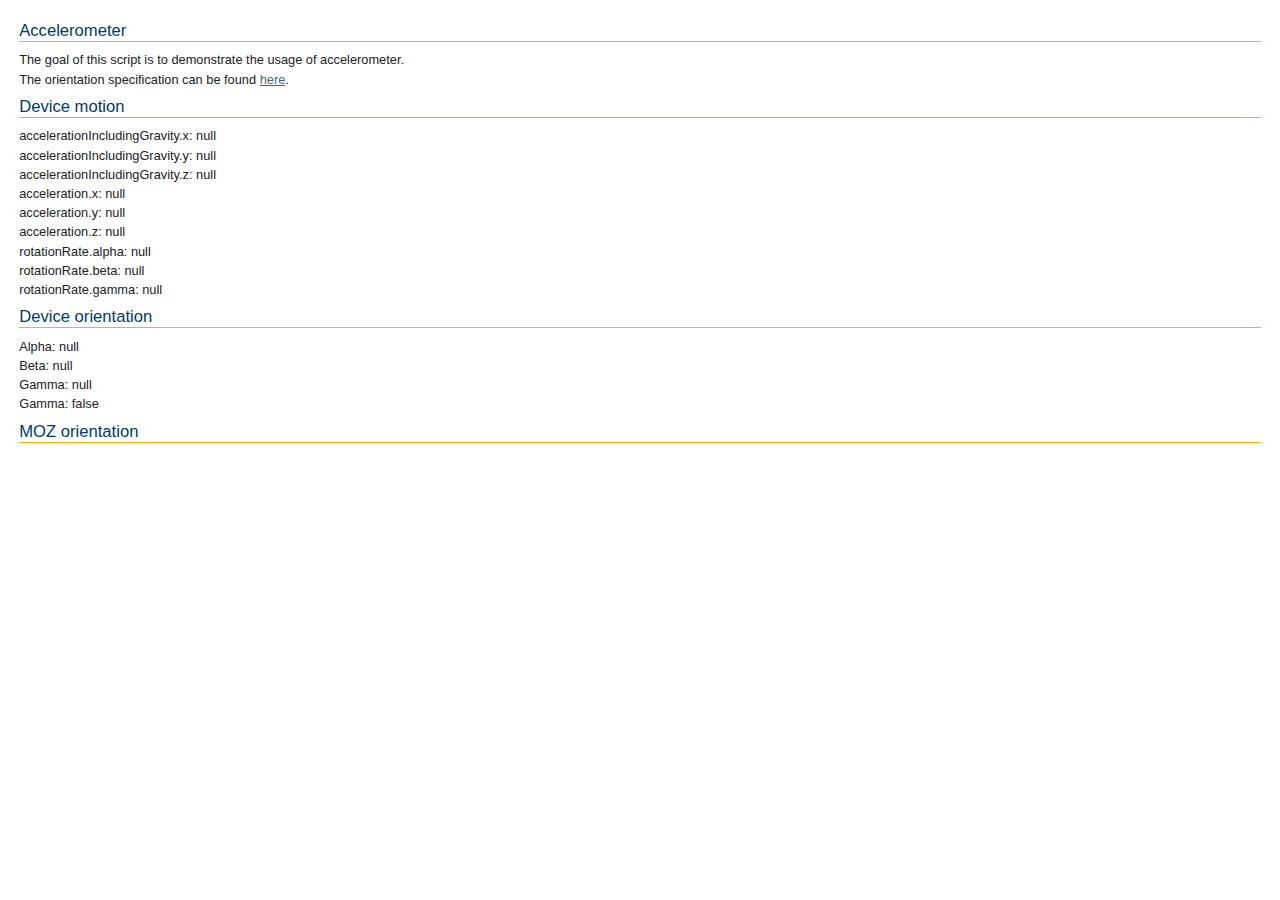
<file: static/OpenLayers-2.13.1/examples/accelerometer.html>
<!DOCTYPE html>
<html>
<head>
    <meta http-equiv="Content-Type" content="text/html; charset=utf-8">
    <meta name="viewport" content="width=device-width, initial-scale=1.0, maximum-scale=1.0, user-scalable=0">
    <meta name="apple-mobile-web-app-capable" content="yes">
    <title>OpenLayers Accelerometer Usage</title>
    <link rel="stylesheet" href="../theme/default/style.css" type="text/css">
    <link rel="stylesheet" href="style.css" type="text/css">
    <script type="text/javascript" src="browser.js"></script>

    <style type="text/css">
        .olControlAttribution {
            bottom: 5px;
        }
    </style>
    <script type="text/javascript">
        function init() {
            if (isEventSupported('deviceorientation', window) || isEventSupported('mozorientation', window) || isEventSupported('devicemotion', window)) {
                if (window.DeviceOrientationEvent) {
                    window.addEventListener("deviceorientation", function (event) {
                        document.getElementById('resultDeviceOrientation').innerHTML = '';
                        if (typeof(event.alpha) != 'undefined') {
                            document.getElementById('resultDeviceOrientation').innerHTML = document.getElementById('resultDeviceOrientation').innerHTML + "Alpha: " + event.alpha + "<br>";
                            document.getElementById('resultDeviceOrientation').innerHTML = document.getElementById('resultDeviceOrientation').innerHTML + "Beta: " + event.beta + "<br>";
                            document.getElementById('resultDeviceOrientation').innerHTML = document.getElementById('resultDeviceOrientation').innerHTML + "Gamma: " + event.gamma + "<br>";
                        }
                        if (typeof(event.absolute) != 'undefined') {
                            document.getElementById('resultDeviceOrientation').innerHTML = document.getElementById('resultDeviceOrientation').innerHTML + "Gamma: " + event.absolute + "<br>";
                        }
                        if (typeof(event.compassCalibrate) != 'undefined') {
                            document.getElementById('resultDeviceOrientation').innerHTML = document.getElementById('resultDeviceOrientation').innerHTML + "Gamma: " + event.compassCalibrated + "<br>";
                        }
                    }, true);
                }
                if (window.DeviceMotionEvent) {
                    window.addEventListener('devicemotion', function (event) {
                        document.getElementById('resultDeviceMotion').innerHTML = '';
                        if (typeof(event.accelerationIncludingGravity) != 'undefined') {
                            document.getElementById('resultDeviceMotion').innerHTML = document.getElementById('resultDeviceMotion').innerHTML + "accelerationIncludingGravity.x: " + event.accelerationIncludingGravity.x + "<br>";
                            document.getElementById('resultDeviceMotion').innerHTML = document.getElementById('resultDeviceMotion').innerHTML + "accelerationIncludingGravity.y: " + event.accelerationIncludingGravity.y + "<br>";
                            document.getElementById('resultDeviceMotion').innerHTML = document.getElementById('resultDeviceMotion').innerHTML + "accelerationIncludingGravity.z: " + event.accelerationIncludingGravity.z + "<br>";
                        }
                        if (typeof(event.acceleration) != 'undefined') {
                            document.getElementById('resultDeviceMotion').innerHTML = document.getElementById('resultDeviceMotion').innerHTML + "acceleration.x: " + event.acceleration.x + "<br>";
                            document.getElementById('resultDeviceMotion').innerHTML = document.getElementById('resultDeviceMotion').innerHTML + "acceleration.y: " + event.acceleration.y + "<br>";
                            document.getElementById('resultDeviceMotion').innerHTML = document.getElementById('resultDeviceMotion').innerHTML + "acceleration.z: " + event.acceleration.z + "<br>";
                        }
                        if (typeof(event.rotationRate) != 'undefined') {
                            document.getElementById('resultDeviceMotion').innerHTML = document.getElementById('resultDeviceMotion').innerHTML + "rotationRate.alpha: " + event.rotationRate.alpha + "<br>";
                            document.getElementById('resultDeviceMotion').innerHTML = document.getElementById('resultDeviceMotion').innerHTML + "rotationRate.beta: " + event.rotationRate.beta + "<br>";
                            document.getElementById('resultDeviceMotion').innerHTML = document.getElementById('resultDeviceMotion').innerHTML + "rotationRate.gamma: " + event.rotationRate.gamma + "<br>";
                        }
                    }, true);
                }
                if (window.MozOrientation) {
                    window.addEventListener("MozOrientation", function (orientation) {
                        document.getElementById('resultMozOrientation').innerHTML = "orientation.x: " + orientation.x + "<br>";
                        document.getElementById('resultMozOrientation').innerHTML = document.getElementById('resultMozOrientation').innerHTML + "orientation.y: " + orientation.y + "<br>";
                        document.getElementById('resultMozOrientation').innerHTML = document.getElementById('resultMozOrientation').innerHTML + "orientation.z: " + orientation.z + "<br>";
                    }, true);
                }
            } else {
                alert("Unfortunately, your brower doesn't support the orientation usage");
            }

        }
    </script>
</head>
<body onload="init()">
<h1 id="title">Accelerometer</h1>

<p id="shortdesc">
    The goal of this script is to demonstrate the usage of accelerometer.
</p>
<p>
  The orientation specification can be found <a href="http://dev.w3.org/geo/api/spec-source-orientation.html">here</a>.
</p>

<div id="tags">
  browser, vendor, mobile, orientation 
</div>  

<h1>Device motion</h1>

<div id="resultDeviceMotion">

</div>
<h1>Device orientation</h1>

<div id="resultDeviceOrientation">

</div>
<h1>MOZ orientation</h1>

<div id="resultMozOrientation">

</div>
</body>
</html>
</file>
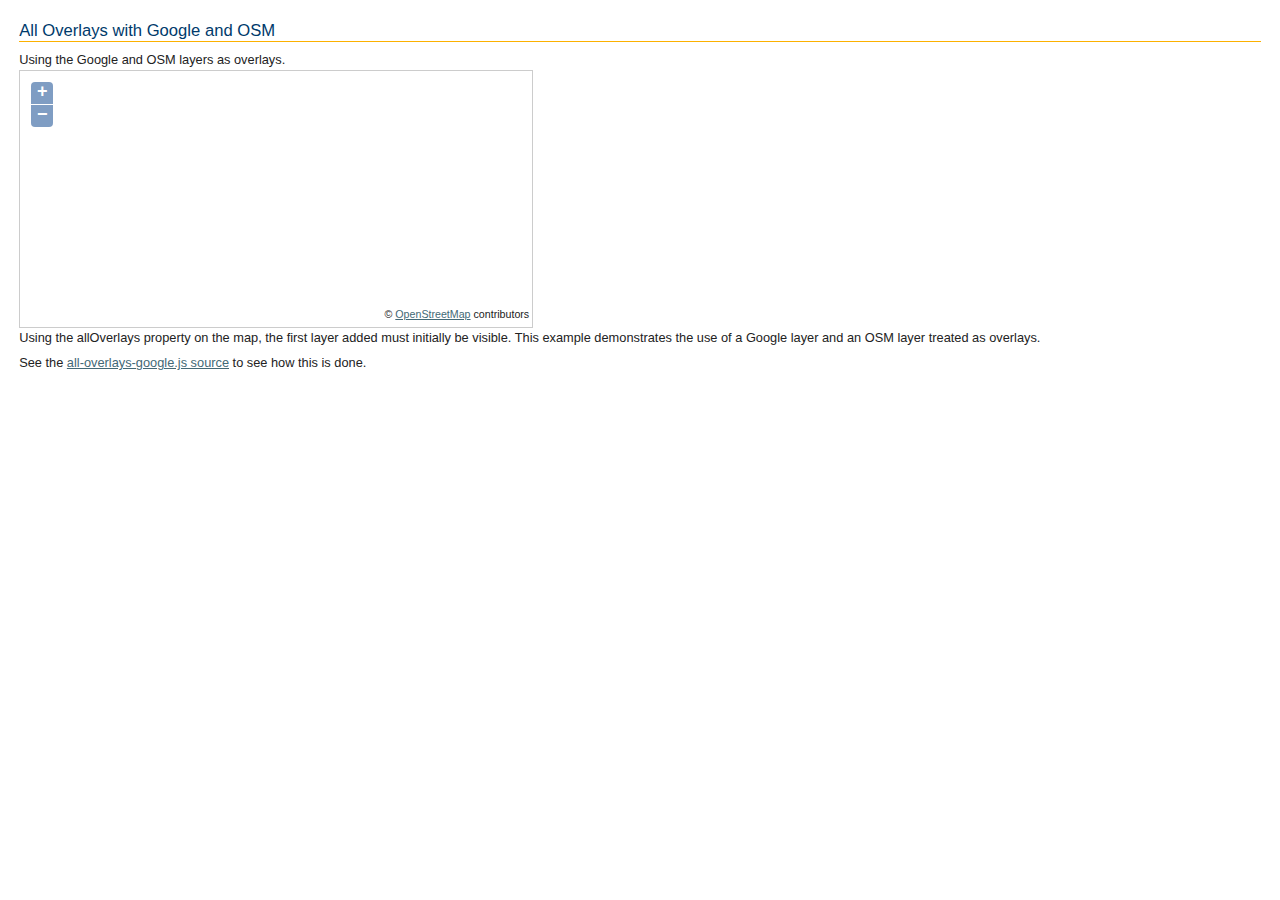
<file: static/OpenLayers-2.13.1/examples/all-overlays-google.html>
<!DOCTYPE html>
<html>
    <head>
    <meta http-equiv="Content-Type" content="text/html; charset=utf-8">
    <meta name="viewport" content="width=device-width, initial-scale=1.0, maximum-scale=1.0, user-scalable=0">
    <meta name="apple-mobile-web-app-capable" content="yes">
        <title>OpenLayers All Overlays with Google and OSM</title>
        <link rel="stylesheet" href="../theme/default/style.css" type="text/css">
        <link rel="stylesheet" href="style.css" type="text/css">
        <script src="http://maps.google.com/maps/api/js?v=3&amp;sensor=false"></script>
        <script src="../lib/OpenLayers.js"></script>
        <script src="all-overlays-google.js"></script>
    </head>
    <body onload="init()">
        <h1 id="title">All Overlays with Google and OSM</h1>
        <div id="tags">
            overlay, baselayer, google, osm, openstreetmap, light
        </div>
        <p id="shortdesc">
            Using the Google and OSM layers as overlays.
        </p>
        <div id="map" class="smallmap"></div>
        <div id="docs">
            <p>
                Using the allOverlays property on the map, the first layer added
                must initially be visible.  This example demonstrates the use of 
                a Google layer and an OSM layer treated as overlays.
            </p><p>
                See the <a href="all-overlays-google.js" target="_blank">
                all-overlays-google.js source</a> to see how this is done.
            </p>
        </div>
    </body>
</html>
</file>
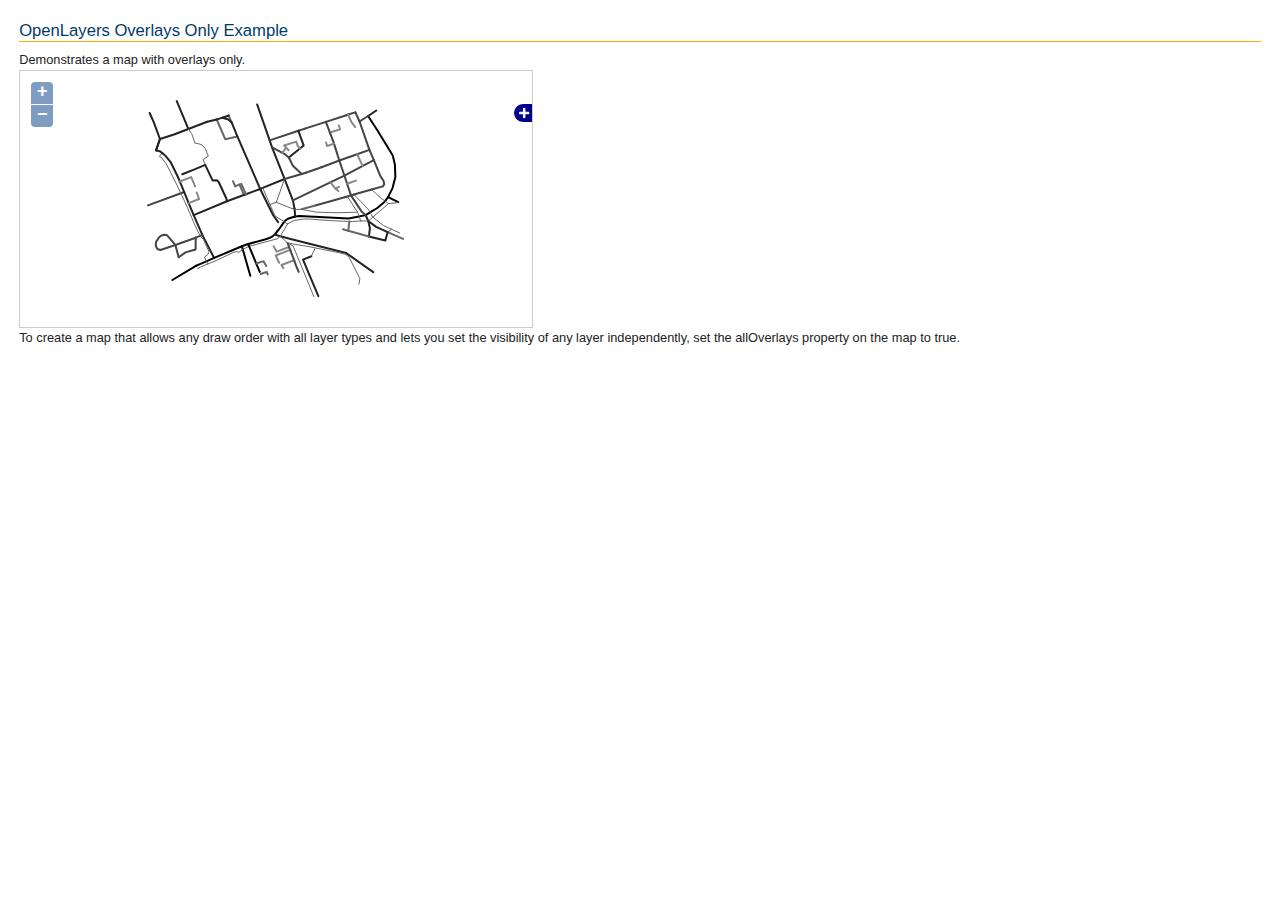
<file: static/OpenLayers-2.13.1/examples/all-overlays.html>
<!DOCTYPE html>
<html>
    <head>
    <meta http-equiv="Content-Type" content="text/html; charset=utf-8">
    <meta name="viewport" content="width=device-width, initial-scale=1.0, maximum-scale=1.0, user-scalable=0">
    <meta name="apple-mobile-web-app-capable" content="yes">
        <title>All Overlays Example</title>
        
        <link rel="stylesheet" href="../theme/default/style.css" type="text/css">
        <link rel="stylesheet" href="style.css" type="text/css">
        <script src="../lib/OpenLayers.js"></script>
        <script type="text/javascript">
            var map;
            function init() {
                map = new OpenLayers.Map({
                    div: "map",
                    allOverlays: true,
                    maxExtent: new OpenLayers.Bounds(
                        1549471.9221, 6403610.94, 1550001.32545, 6404015.8
                    )
                });

                // give the features some style
                var styles = new OpenLayers.StyleMap({
                    "default": {
                        strokeWidth: 2
                    },
                    "select": {
                        strokeColor: "#0099cc",
                        strokeWidth: 4
                    }
                });
            
                // add rules from the above lookup table
                styles.addUniqueValueRules("default", "RP_TYPE", {
                    10: {strokeColor: "#000000", strokeWidth: 2},
                    12: {strokeColor: "#222222", strokeWidth: 2},
                    14: {strokeColor: "#444444", strokeWidth: 2},
                    16: {strokeColor: "#666666", strokeWidth: 2},
                    18: {strokeColor: "#888888", strokeWidth: 2},
                    19: {strokeColor: "#666666", strokeWidth: 1}
                });

                var vectors = new OpenLayers.Layer.Vector("Lines", {
                    strategies: [new OpenLayers.Strategy.Fixed()],                
                    protocol: new OpenLayers.Protocol.HTTP({
                        url: "data/roads.json",
                        format: new OpenLayers.Format.GeoJSON()
                    }),
                    styleMap: styles
                });
            
                map.addLayer(vectors);
                map.addControl(new OpenLayers.Control.LayerSwitcher());
                map.zoomToMaxExtent();

            }            

        </script>
    </head>
    <body onload="init()">
        <h1 id="title">OpenLayers Overlays Only Example</h1>
        <div id="tags">
            overlay, baselayer, light
        </div> 
        <p id="shortdesc">
            Demonstrates a map with overlays only.
        </p>
        <div id="map" class="smallmap"></div>    
        <div id="docs">
            To create a map that allows any draw order with all layer types
            and lets you set the visibility of any layer independently, set
            the allOverlays property on the map to true.
        </div>
    </body>
</html>
</file>
<file: static/OpenLayers-2.13.1/theme/default/style.css>
div.olMap {
    z-index: 0;
    padding: 0 !important;
    margin: 0 !important;
    cursor: default;
}

div.olMapViewport {
    text-align: left;
    -ms-touch-action: none;
}

div.olLayerDiv {
   -moz-user-select: none;
   -khtml-user-select: none;
}

.olLayerGoogleCopyright {
    left: 2px;
    bottom: 2px;
}
.olLayerGoogleV3.olLayerGoogleCopyright {
    right: auto !important;
}
.olLayerGooglePoweredBy {
    left: 2px;
    bottom: 15px;
}
.olLayerGoogleV3.olLayerGooglePoweredBy {
    bottom: 15px !important;
}
/* GMaps should not set styles on its container */
.olForeignContainer {
    opacity: 1 !important;
}
.olControlAttribution {
    font-size: smaller;
    right: 3px;
    bottom: 4.5em;
    position: absolute;
    display: block;
}
.olControlScale {
    right: 3px;
    bottom: 3em;
    display: block;
    position: absolute;
    font-size: smaller;
}
.olControlScaleLine {
   display: block;
   position: absolute;
   left: 10px;
   bottom: 15px;
   font-size: xx-small;
}
.olControlScaleLineBottom {
   border: solid 2px black;
   border-bottom: none;
   margin-top:-2px;
   text-align: center;
}
.olControlScaleLineTop {
   border: solid 2px black;
   border-top: none;
   text-align: center;
}

.olControlPermalink {
    right: 3px;
    bottom: 1.5em;
    display: block;
    position: absolute;
    font-size: smaller;
}

div.olControlMousePosition {
    bottom: 0;
    right: 3px;
    display: block;
    position: absolute;
    font-family: Arial;
    font-size: smaller;
}

.olControlOverviewMapContainer {
    position: absolute;
    bottom: 0;
    right: 0;
}

.olControlOverviewMapElement {
    padding: 10px 18px 10px 10px;
    background-color: #00008B;
    -moz-border-radius: 1em 0 0 0;
}

.olControlOverviewMapMinimizeButton,
.olControlOverviewMapMaximizeButton {
    height: 18px;
    width: 18px;
    right: 0;
    bottom: 80px;
    cursor: pointer;
}

.olControlOverviewMapExtentRectangle {
    overflow: hidden;
    background-image: url("img/blank.gif");
    cursor: move;
    border: 2px dotted red;
}
.olControlOverviewMapRectReplacement {
    overflow: hidden;
    cursor: move;
    background-image: url("img/overview_replacement.gif");
    background-repeat: no-repeat;
    background-position: center;
}

.olLayerGeoRSSDescription {
    float:left;
    width:100%;
    overflow:auto;
    font-size:1.0em;
}
.olLayerGeoRSSClose {
    float:right;
    color:gray;
    font-size:1.2em;
    margin-right:6px;
    font-family:sans-serif;
}
.olLayerGeoRSSTitle {
    float:left;font-size:1.2em;
}

.olPopupContent {
    padding:5px;
    overflow: auto;
}

.olControlNavigationHistory {
   background-image: url("img/navigation_history.png");
   background-repeat: no-repeat;
   width:  24px;
   height: 24px;

}
.olControlNavigationHistoryPreviousItemActive {
  background-position: 0 0;
}
.olControlNavigationHistoryPreviousItemInactive {
   background-position: 0 -24px;
}
.olControlNavigationHistoryNextItemActive {
   background-position: -24px 0;
}
.olControlNavigationHistoryNextItemInactive {
   background-position: -24px -24px;
}

div.olControlSaveFeaturesItemActive {
    background-image: url(img/save_features_on.png);
    background-repeat: no-repeat;
    background-position: 0 1px;
}
div.olControlSaveFeaturesItemInactive {
    background-image: url(img/save_features_off.png);
    background-repeat: no-repeat;
    background-position: 0 1px;
}

.olHandlerBoxZoomBox {
    border: 2px solid red;
    position: absolute;
    background-color: white;
    opacity: 0.50;
    font-size: 1px;
    filter: alpha(opacity=50);
}
.olHandlerBoxSelectFeature {
    border: 2px solid blue;
    position: absolute;
    background-color: white;
    opacity: 0.50;
    font-size: 1px;
    filter: alpha(opacity=50);
}

.olControlPanPanel {
    top: 10px;
    left: 5px;
}

.olControlPanPanel div {
    background-image: url(img/pan-panel.png);
    height: 18px;
    width: 18px;
    cursor: pointer;
    position: absolute;
}

.olControlPanPanel .olControlPanNorthItemInactive {
    top: 0;
    left: 9px;
    background-position: 0 0;
}
.olControlPanPanel .olControlPanSouthItemInactive {
    top: 36px;
    left: 9px;
    background-position: 18px 0;
}
.olControlPanPanel .olControlPanWestItemInactive {
    position: absolute;
    top: 18px;
    left: 0;
    background-position: 0 18px;
}
.olControlPanPanel .olControlPanEastItemInactive {
    top: 18px;
    left: 18px;
    background-position: 18px 18px;
}

.olControlZoomPanel {
    top: 71px;
    left: 14px;
}

.olControlZoomPanel div {
    background-image: url(img/zoom-panel.png);
    position: absolute;
    height: 18px;
    width: 18px;
    cursor: pointer;
}

.olControlZoomPanel .olControlZoomInItemInactive {
    top: 0;
    left: 0;
    background-position: 0 0;
}

.olControlZoomPanel .olControlZoomToMaxExtentItemInactive {
    top: 18px;
    left: 0;
    background-position: 0 -18px;
}

.olControlZoomPanel .olControlZoomOutItemInactive {
    top: 36px;
    left: 0;
    background-position: 0 18px;
}

/*
 * When a potential text is bigger than the image it move the image
 * with some headers (closes #3154)
 */
.olControlPanZoomBar div {
    font-size: 1px;
}

.olPopupCloseBox {
  background: url("img/close.gif") no-repeat;
  cursor: pointer;
}

.olFramedCloudPopupContent {
    padding: 5px;
    overflow: auto;
}

.olControlNoSelect {
 -moz-user-select: none;
 -khtml-user-select: none;
}

.olImageLoadError {
    background-color: pink;
    opacity: 0.5;
    filter: alpha(opacity=50); /* IE */
}

/**
 * Cursor styles
 */

.olCursorWait {
    cursor: wait;
}
.olDragDown {
    cursor: move;
}
.olDrawBox {
    cursor: crosshair;
}
.olControlDragFeatureOver {
    cursor: move;
}
.olControlDragFeatureActive.olControlDragFeatureOver.olDragDown {
    cursor: -moz-grabbing;
}

/**
 * Layer switcher
 */
.olControlLayerSwitcher {
    position: absolute;
    top: 25px;
    right: 0;
    width: 20em;
    font-family: sans-serif;
    font-weight: bold;
    margin-top: 3px;
    margin-left: 3px;
    margin-bottom: 3px;
    font-size: smaller;
    color: white;
    background-color: transparent;
}

.olControlLayerSwitcher .layersDiv {
    padding-top: 5px;
    padding-left: 10px;
    padding-bottom: 5px;
    padding-right: 10px;
    background-color: darkblue;
}

.olControlLayerSwitcher .layersDiv .baseLbl,
.olControlLayerSwitcher .layersDiv .dataLbl {
    margin-top: 3px;
    margin-left: 3px;
    margin-bottom: 3px;
}

.olControlLayerSwitcher .layersDiv .baseLayersDiv,
.olControlLayerSwitcher .layersDiv .dataLayersDiv {
    padding-left: 10px;
}

.olControlLayerSwitcher .maximizeDiv,
.olControlLayerSwitcher .minimizeDiv {
    width: 18px;
    height: 18px;
    top: 5px;
    right: 0;
    cursor: pointer;
}

.olBingAttribution {
    color: #DDD;
}
.olBingAttribution.road {
    color: #333;
}

.olGoogleAttribution.hybrid, .olGoogleAttribution.satellite {
    color: #EEE;
}
.olGoogleAttribution {
    color: #333;
}
span.olGoogleAttribution a {
    color: #77C;
}
span.olGoogleAttribution.hybrid a, span.olGoogleAttribution.satellite a {
    color: #EEE;
}

/**
 * Editing and navigation icons.
 * (using the editing_tool_bar.png sprint image)
 */
.olControlNavToolbar ,
.olControlEditingToolbar {
    margin: 5px 5px 0 0;
}
.olControlNavToolbar div,
.olControlEditingToolbar div {
    background-image: url("img/editing_tool_bar.png");
    background-repeat: no-repeat;
    margin: 0 0 5px 5px;
    width: 24px;
    height: 22px;
    cursor: pointer
}
/* positions */
.olControlEditingToolbar {
    right: 0;
    top: 0;
}
.olControlNavToolbar {
    top: 295px;
    left: 9px;
}
/* layouts */
.olControlEditingToolbar div {
    float: right;
}
/* individual controls */
.olControlNavToolbar .olControlNavigationItemInactive,
.olControlEditingToolbar .olControlNavigationItemInactive {
    background-position: -103px -1px;
}
.olControlNavToolbar .olControlNavigationItemActive ,
.olControlEditingToolbar .olControlNavigationItemActive  {
    background-position: -103px -24px;
}
.olControlNavToolbar .olControlZoomBoxItemInactive {
    background-position: -128px -1px;
}
.olControlNavToolbar .olControlZoomBoxItemActive  {
    background-position: -128px -24px;
}
.olControlEditingToolbar .olControlDrawFeaturePointItemInactive {
    background-position: -77px -1px;
}
.olControlEditingToolbar .olControlDrawFeaturePointItemActive {
    background-position: -77px -24px;
}
.olControlEditingToolbar .olControlDrawFeaturePathItemInactive {
    background-position: -51px -1px;
}
.olControlEditingToolbar .olControlDrawFeaturePathItemActive {
    background-position: -51px -24px;
}
.olControlEditingToolbar .olControlDrawFeaturePolygonItemInactive{
    background-position: -26px -1px;
}
.olControlEditingToolbar .olControlDrawFeaturePolygonItemActive {
    background-position: -26px -24px;
}

div.olControlZoom {
    position: absolute;
    top: 8px;
    left: 8px;
    background: rgba(255,255,255,0.4);
    border-radius: 4px;
    padding: 2px;
}
div.olControlZoom a {
    display: block;
    margin: 1px;
    padding: 0;
    color: white;
    font-size: 18px;
    font-family: 'Lucida Grande', Verdana, Geneva, Lucida, Arial, Helvetica, sans-serif;
    font-weight: bold;
    text-decoration: none;
    text-align: center;
    height: 22px;
    width:22px;
    line-height: 19px;
    background: #130085; /* fallback for IE - IE6 requires background shorthand*/
    background: rgba(0, 60, 136, 0.5);
    filter: alpha(opacity=80);
}
div.olControlZoom a:hover {
    background: #130085; /* fallback for IE */
    background: rgba(0, 60, 136, 0.7);
    filter: alpha(opacity=100);
}
@media only screen and (max-width: 600px) {
    div.olControlZoom a:hover {
        background: rgba(0, 60, 136, 0.5);
    }
}
a.olControlZoomIn {
    border-radius: 4px 4px 0 0;
}
a.olControlZoomOut {
    border-radius: 0 0 4px 4px;
}


/**
 * Animations
 */

.olLayerGrid .olTileImage {
    -webkit-transition: opacity 0.2s linear;
    -moz-transition: opacity 0.2s linear;
    -o-transition: opacity 0.2s linear;
    transition: opacity 0.2s linear;
}

/* Turn on GPU support where available */
.olTileImage {
    -webkit-transform: translateZ(0);
    -moz-transform: translateZ(0);
    -o-transform: translateZ(0);
    -ms-transform: translateZ(0);
    transform: translateZ(0);
    -webkit-backface-visibility: hidden;
    -moz-backface-visibility: hidden;
    -ms-backface-visibility: hidden;
    backface-visibility: hidden;
    -webkit-perspective: 1000;
    -moz-perspective: 1000;
    -ms-perspective: 1000;
    perspective: 1000;
}

/* when replacing tiles, do not show tile and backbuffer at the same time */
.olTileReplacing {
    display: none;
}

/* override any max-width image settings (e.g. bootstrap.css) */
img.olTileImage {
    max-width: none;
}
</file>
<file: static/OpenLayers-2.13.1/examples/style.css>
/**
 * CSS Reset
 * From Blueprint reset.css
 * http://blueprintcss.googlecode.com
 */
html, body, div, span, object, iframe, h1, h2, h3, h4, h5, h6, p, blockquote, pre, a, abbr, acronym, address, code, del, dfn, em, img, q, dl, dt, dd, fieldset, form, label, legend, table, caption, tbody, tfoot, thead, tr, th, td {margin:0;padding:0;border:0;font-weight:inherit;font-style:inherit;font-size:100%;font-family:inherit;vertical-align:baseline;}
body {line-height:1.5;}
table {border-collapse:separate;border-spacing:0;}
caption, th, td {text-align:left;font-weight:normal;}
table, td, th {vertical-align:middle;}
blockquote:before, blockquote:after, q:before, q:after {content:"";}
blockquote, q {quotes:"" "";}
a img {border:none;}

/**
 * Basic Typography
 */
body {
    font-family: "Lucida Grande", Verdana, Geneva, Lucida, Arial, Helvetica, sans-serif;
    font-size: 80%;
    color: #222;
    background: #fff;
    margin: 1em 1.5em;
}
pre, code {
    margin: 1.5em 0;
    white-space: pre;
}
pre, code {
    font: 1em 'andale mono', 'lucida console', monospace;
    line-height:1.5;
}
a[href] {
    color: #436976;
    background-color: transparent;
}
h1, h2, h3, h4, h5, h6 {
    color: #003a6b;
    background-color: transparent;
    font: 100% 'Lucida Grande', Verdana, Geneva, Lucida, Arial, Helvetica, sans-serif;
    margin: 0;
    padding-top: 0.5em;
}
h1 {
    font-size: 130%;
    margin-bottom: 0.5em;
    border-bottom: 1px solid #fcb100;
}
h2 {
    font-size: 120%;
    margin-bottom: 0.5em;
    border-bottom: 1px solid #aaa;
}
h3 {
    font-size: 110%;
    margin-bottom: 0.5em;
    text-decoration: underline;
}
h4 {
    font-size: 100%;
    font-weight: bold;
}
h5 {
    font-size: 100%;
    font-weight: bold;
}
h6 {
    font-size: 80%;
    font-weight: bold;
}

.olControlAttribution {
    bottom: 5px;
}

/**
 * Map Examples Specific
 */
.smallmap {
    width: 512px;
    height: 256px;
    border: 1px solid #ccc;
}
#tags {
    display: none;
}

#docs p {
    margin-bottom: 0.5em;
}
/* mobile specific */
@media only screen and (max-width: 600px) {
    body {
        height           : 100%;
        margin           : 0;
        padding          : 0;
        width            : 100%;
    }
    #map {
        background : #7391ad;
        width      : 100%;
    }
    #map {
        border : 0;
        height : 250px;
    }
    #title {
        font-size   : 1.3em;
        line-height : 2em;
        text-indent : 1em;
        margin      : 0;
        padding     : 0;
    }
    #docs {
        bottom     : 0;
        padding    : 1em;
    }
    #shortdesc {
        color      : #aaa;
        font-size  : 0.8em;
        padding    : 1em;
        text-align : right;
    }
    #tags {
        display : none;
    }
}
@media only screen and (orientation: landscape) and (max-width: 600px) {
    #shortdesc {
       float: right;
       width: 25%;
    }
    #map {
        width: 70%;
    }
    #docs {
        font-size: 12px;
    }
}
body {
    -webkit-text-size-adjust: none;
}
</file>
